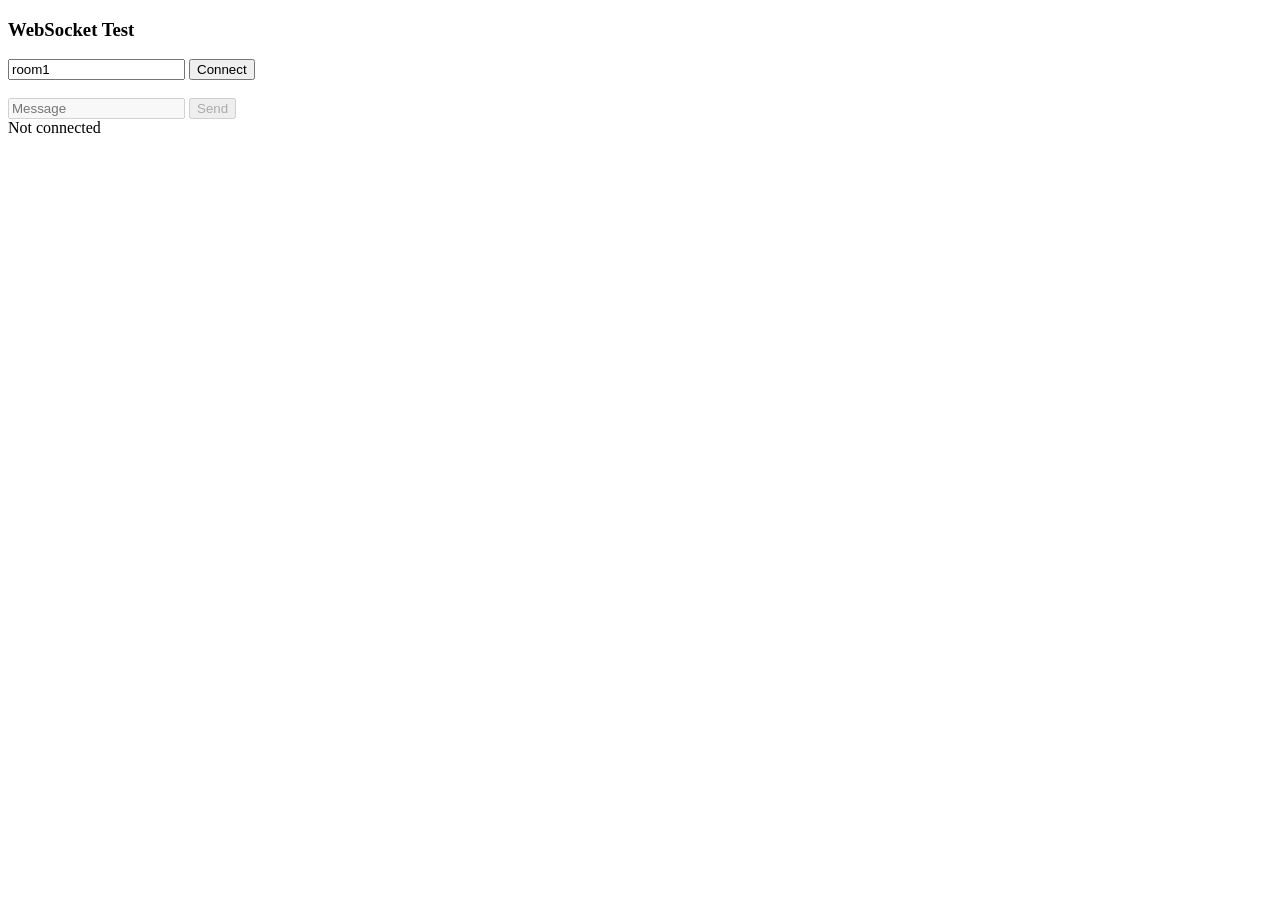
<file: server/test.html>
<!DOCTYPE html>
<html>
<body>

<h3>WebSocket Test</h3>

<input id="room" placeholder="Room" value="room1">
<button id="connect" onclick="connect()">Connect</button>

<br><br>

<input id="message" placeholder="Message" disabled>
<button id="sendButton" onclick="send()" disabled>Send</button>

<div id="status">Not connected</div>
<div id="messages"></div>

<script>
let socket;

function connect() {
  const room = document.getElementById("room").value;

  socket = new WebSocket("ws://localhost:8765/" + room);

  socket.onopen = function() {
    document.getElementById("status").textContent = "Connected";
    document.getElementById("room").disabled = true;
    document.getElementById("connect").disabled = true;
    document.getElementById("message").disabled = false;
    document.getElementById("sendButton").disabled = false;

  };

  socket.onmessage = function(event) {
    log("Received: " + event.data);
  };

  socket.onclose = function() {
    document.getElementById("status").textContent = "Disconnected";
    log("Connection closed");
  };

  socket.onerror = function() {
    log("Connection error");
  };
}

function send() {
  const input = document.getElementById("message");

  if (input.value !== "") {
    const message = JSON.stringify({"message":input.value});
    socket.send(message);
    log("Sent: " + message);
    input.value = "";
  }
}

function log(text) {
  document.getElementById("messages").innerHTML =
    "<div>" + text + "</div>" + document.getElementById("messages").innerHTML; 
}

document.getElementById("message").addEventListener("keydown", function(event) {
  if (event.key === "Enter") {
    send();
  }
});
</script>

</body>
</html>
</file>
